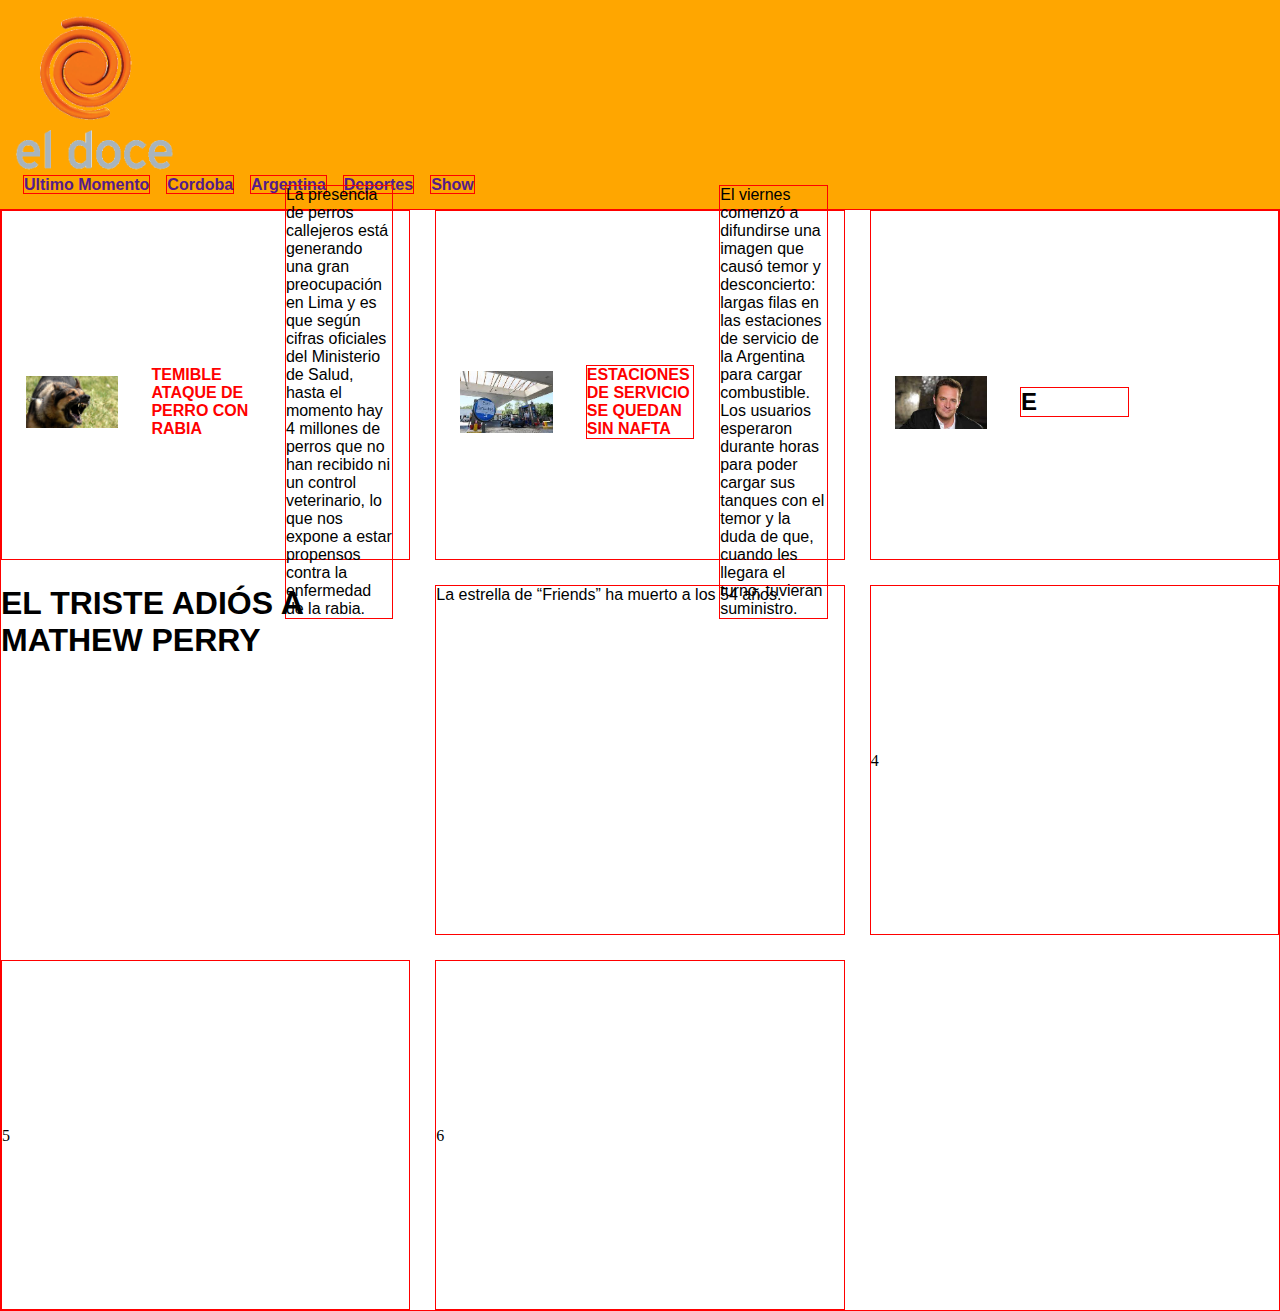
<file: Projecto/html/grids.html>
<!DOCTYPE html>
<html lang="en">
<head>
    <meta charset="UTF-8">
    <meta name="viewport" content="width=device-width, initial-scale=1.0">
    <title>Grids</title>
    <link rel="stylesheet" href="css/gridsstyle.css">
</head>
<body>
    <header> 
        <div class="container-fluid">
            <img src="../El doce logo.png" "logo el doce">

         <nav>
          <ul>
            <li><a href="">Ultimo Momento</a></li>
            <li><a href="">Cordoba</a></li>
            <li><a href="">Argentina</a></li>
            <li><a href="">Deportes</a></li>
            <li><a href="">Show</a></li>
          </ul>





         </nav>
</header>
    

    <section class="grid-container">
        <div class="grid-item uno">
            
        <div><img src="../assets/perro-costanera.jpg" alt="perro"></div>
        <h1>TEMIBLE ATAQUE DE PERRO CON RABIA</h1>
        <p>La presencia de perros callejeros está generando una gran preocupación en Lima y es que según cifras oficiales del Ministerio de Salud, hasta el momento hay 4 millones de perros que no han recibido ni un control veterinario, lo que nos expone a estar propensos contra la enfermedad de la rabia. </p>
    </div>
        
        <div class="grid-item dos">

            <div><img src="../assets/estaciones de servicio.jpg" alt="servicio"></div>
            <h2>ESTACIONES DE SERVICIO SE QUEDAN SIN NAFTA</h2>
            <p>El viernes comenzó a difundirse una imagen que causó temor y desconcierto: largas filas en las estaciones de servicio de la Argentina para cargar combustible. Los usuarios esperaron durante horas para poder cargar sus tanques con el temor y la duda de que, cuando les llegara el turno, tuvieran suministro.</p>
        </div>
        <div class="grid-item tres">
            <div><img src="../assets/mathew perry.jpg" alt="perry"></div>
            <h2>E</h2>
        </div>
        <h1>EL TRISTE ADIÓS A MATHEW PERRY</h1>
        <p>La estrella de “Friends” ha muerto a los 54 años.</p>
        
        <div class="grid-item">4</div>
        <div class="grid-item">5</div>
        <div class="grid-item">6</div>


    </section>
    
</body>
</html>
</file>
<file: Projecto/html/css/gridsstyle.css>
*{

    margin: 0%;
    padding: 0%;
    box-sizing: border-box;
}
header {
    display: flex;
    align-items: center;
    justify-content: space-between;
    padding: 15px;
  }

  
  

  header{
    background-color:#ffa600;
  }

  header nav ul {

    list-style-type: none;
    display: flex;

  }

  header nav ul li{

    margin: 0% 8px;
  }

  header nav ul li a{
 text-decoration: none;
 
 font-family: Arial, Helvetica, sans-serif;
 font-weight: bold;

  }
header img{

width: 10rem;
}
body{

background-color: #FFFFFF;


.grid-container{
    border: 1px solid red;
    /*display grid*/
    display: grid;

    grid-template-columns:repeat(3, 1fr);

    grid-template-rows: repeat(3, 350px);

    gap: 25px;}

    h1, p, a {
        font-family: 'Poppins', sans-serif;
    }
    section div{
    
      display: flex;
      flex-direction: column;
      align-items: center;
    }
.grid-item{border: 1px solid red;
    /*display grid*/
    display: grid;

    grid-template-columns:repeat(3, 1fr);

    grid-template-rows: repeat(3, 350px);

    gap: 25px;}

    h2, p, a {
        font-family: 'Poppins', sans-serif;
        border: 1px solid red;

    }
    section div{
    
      display: flex;
      flex-direction: column;
      align-items: center;}

    

    



    




} 
 .grid-item{

    border: 2px solid #FFFFFF;
 }

 .uno{

    background-color: #FFFFFF;

    grid-column: 1;
    grid-row: 1;
    padding: 16px;
 }

 .uno h1{
color: red;
font-size: 1rem;
font-family: Arial, Helvetica, sans-serif;

 }

 .uno p{

    font-family: Arial, Helvetica, sans-serif;
    font-size: 1rem;
 }

 .uno div img{

    width: 85%;
 }

 .dos{

    background-color: #FFFFFF;
    grid-column: 2;
    grid-row: 1;
    padding: 16px;

 }
.dos h2{
color: red;
font-size: 1rem;
font-family: Arial, Helvetica, sans-serif;
}

.dos div img{

    width: 85%
}

.dos p{

    font-family: Arial, Helvetica, sans-serif;
    font-size: 1rem;
}


.tres{

    background-color: #FFFFFF;
    grid-column: 3/3;
    grid-row: 1;
    padding: 16px
}

.tres h3{
    color: red;
    font-size: 1rem;
    font-family: Arial, Helvetica, sans-serif;
}

.tres div img{

    width: 85%;
}
.tres p{
    font-family: Arial, Helvetica, sans-serif;
    font-size: 1rem;
}
</file>
